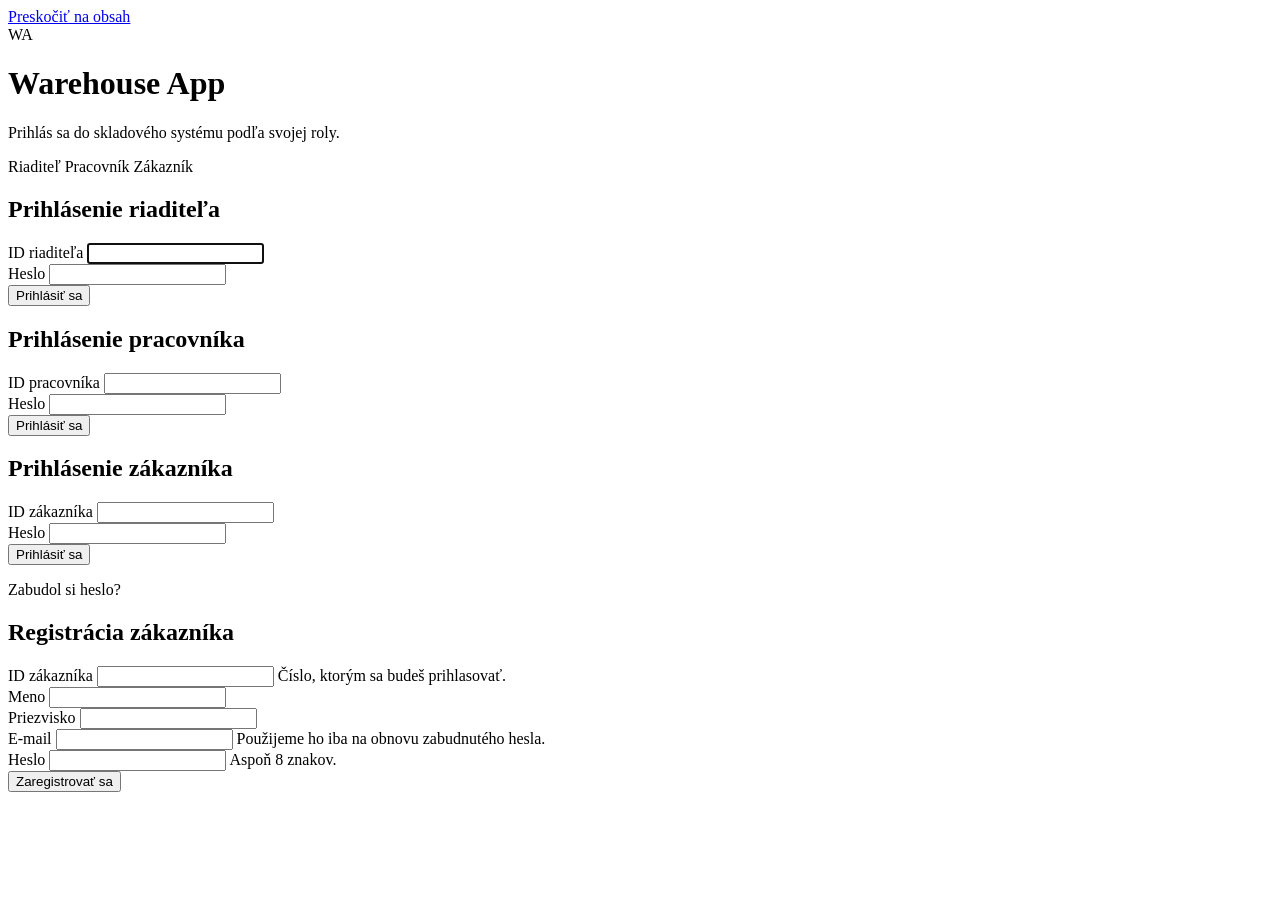
<file: src/main/resources/templates/index.html>
<!DOCTYPE html>
<html lang="sk" xmlns:th="http://www.thymeleaf.org">
<head th:replace="~{fragments/layout :: hlavicka('Prihlásenie')}"></head>
<body class="page-login">
<a class="skip-link" href="#obsah">Preskočiť na obsah</a>
<div class="login-head">
    <span class="brand-mark" aria-hidden="true">WA</span>
    <h1>Warehouse App</h1>
    <p>Prihlás sa do skladového systému podľa svojej roly.</p>
</div>
<main id="obsah" class="container container-narrow">
    <div th:replace="~{fragments/layout :: spravy}"></div>

    <nav class="tabs" aria-label="Výber roly">
        <a th:href="@{/(rola='riaditel')}" class="tab"
           th:classappend="${rola == 'riaditel'} ? 'tab-active'"
           th:attr="aria-current=${rola == 'riaditel'} ? 'page' : null">Riaditeľ</a>
        <a th:href="@{/(rola='pracovnik')}" class="tab"
           th:classappend="${rola == 'pracovnik'} ? 'tab-active'"
           th:attr="aria-current=${rola == 'pracovnik'} ? 'page' : null">Pracovník</a>
        <a th:href="@{/(rola='zakaznik')}" class="tab"
           th:classappend="${rola == 'zakaznik'} ? 'tab-active'"
           th:attr="aria-current=${rola == 'zakaznik'} ? 'page' : null">Zákazník</a>
    </nav>

    <section class="card" th:if="${rola == 'riaditel'}">
        <h2>Prihlásenie riaditeľa</h2>
        <form method="post" th:action="@{/prihlasenie}">
            <input type="hidden" name="rola" value="RIADITEL">
            <div class="field">
                <label for="riaditel-id">ID riaditeľa</label>
                <input id="riaditel-id" type="text" name="id" inputmode="numeric" autocomplete="username" required autofocus>
            </div>
            <div class="field">
                <label for="riaditel-heslo">Heslo</label>
                <input id="riaditel-heslo" type="password" name="heslo" autocomplete="current-password" required>
            </div>
            <button type="submit" class="btn btn-primary btn-block">Prihlásiť sa</button>
        </form>
    </section>

    <section class="card" th:if="${rola == 'pracovnik'}">
        <h2>Prihlásenie pracovníka</h2>
        <form method="post" th:action="@{/prihlasenie}">
            <input type="hidden" name="rola" value="PRACOVNIK">
            <div class="field">
                <label for="pracovnik-id">ID pracovníka</label>
                <input id="pracovnik-id" type="text" name="id" inputmode="numeric" autocomplete="username" required autofocus>
            </div>
            <div class="field">
                <label for="pracovnik-heslo">Heslo</label>
                <input id="pracovnik-heslo" type="password" name="heslo" autocomplete="current-password" required>
            </div>
            <button type="submit" class="btn btn-primary btn-block">Prihlásiť sa</button>
        </form>
    </section>

    <section class="card" th:if="${rola == 'zakaznik'}">
        <h2>Prihlásenie zákazníka</h2>
        <form method="post" th:action="@{/prihlasenie}">
            <input type="hidden" name="rola" value="ZAKAZNIK">
            <div class="field">
                <label for="zakaznik-id">ID zákazníka</label>
                <input id="zakaznik-id" type="text" name="id" inputmode="numeric" autocomplete="username" required autofocus>
            </div>
            <div class="field">
                <label for="zakaznik-heslo">Heslo</label>
                <input id="zakaznik-heslo" type="password" name="heslo" autocomplete="current-password" required>
            </div>
            <button type="submit" class="btn btn-primary btn-block">Prihlásiť sa</button>
        </form>
        <p class="text-center form-link"><a th:href="@{/heslo/zabudnute}">Zabudol si heslo?</a></p>
    </section>

    <section class="card" th:if="${rola == 'zakaznik'}">
        <h2>Registrácia zákazníka</h2>
        <form method="post" th:action="@{/registracia}">
            <div class="field">
                <label for="registracia-id">ID zákazníka</label>
                <input id="registracia-id" type="text" name="id" inputmode="numeric" autocomplete="off" required>
                <span class="hint">Číslo, ktorým sa budeš prihlasovať.</span>
            </div>
            <div class="field">
                <label for="registracia-meno">Meno</label>
                <input id="registracia-meno" type="text" name="meno" autocomplete="given-name" required>
            </div>
            <div class="field">
                <label for="registracia-priezvisko">Priezvisko</label>
                <input id="registracia-priezvisko" type="text" name="priezvisko" autocomplete="family-name" required>
            </div>
            <div class="field">
                <label for="registracia-email">E-mail</label>
                <input id="registracia-email" type="email" name="email" autocomplete="email" maxlength="254" required>
                <span class="hint">Použijeme ho iba na obnovu zabudnutého hesla.</span>
            </div>
            <div class="field">
                <label for="registracia-heslo">Heslo</label>
                <input id="registracia-heslo" type="password" name="heslo" autocomplete="new-password"
                       minlength="8" maxlength="72" required>
                <span class="hint">Aspoň 8 znakov.</span>
            </div>
            <button type="submit" class="btn btn-ghost btn-block">Zaregistrovať sa</button>
        </form>
    </section>
</main>
<footer th:replace="~{fragments/layout :: pata}"></footer>
<script th:replace="~{fragments/layout :: appskript}"></script>
</body>
</html>
</file>
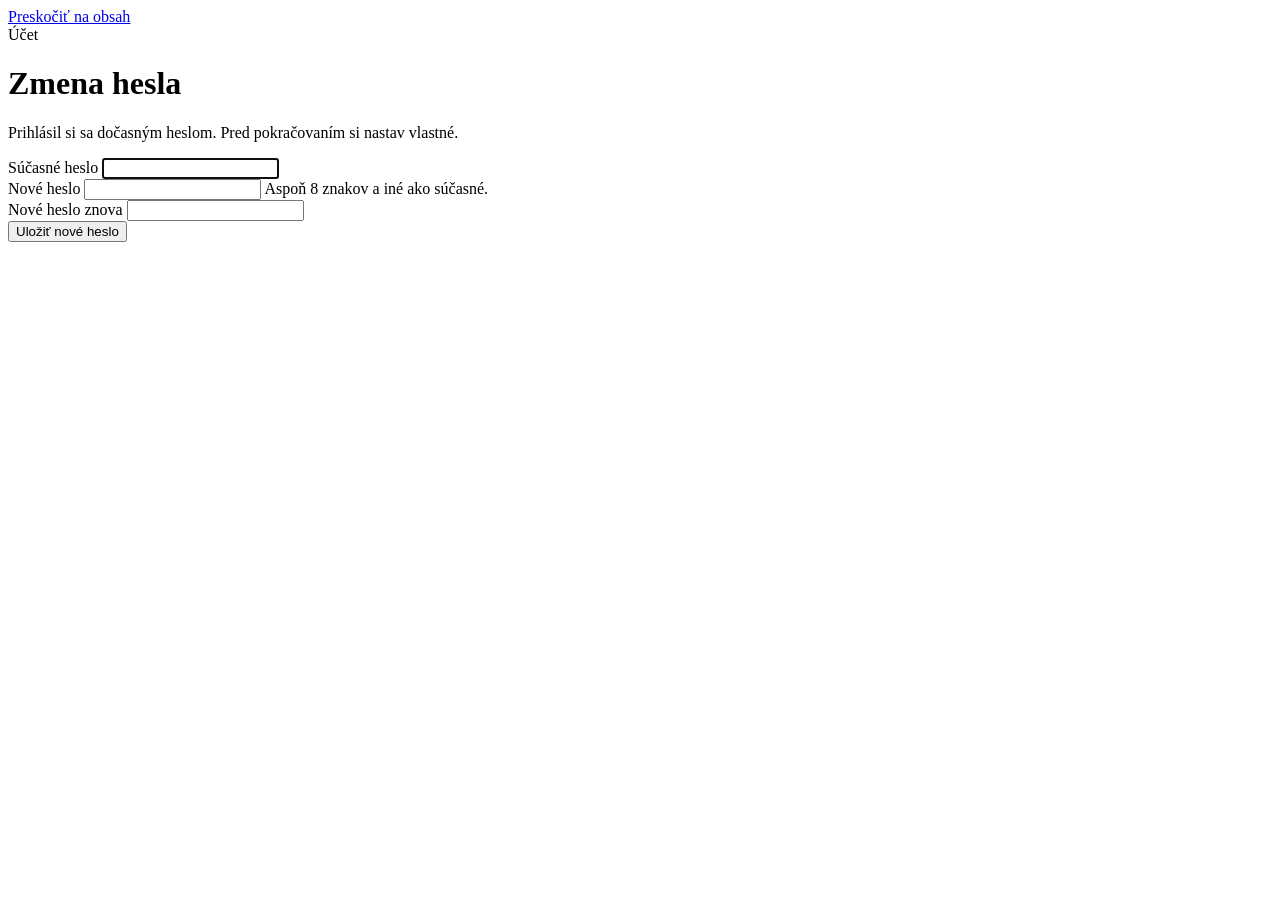
<file: src/main/resources/templates/heslo.html>
<!DOCTYPE html>
<html lang="sk" xmlns:th="http://www.thymeleaf.org">
<head th:replace="~{fragments/layout :: hlavicka('Zmena hesla')}"></head>
<body>
<a class="skip-link" href="#obsah">Preskočiť na obsah</a>
<header th:replace="~{fragments/layout :: topbar(null)}"></header>
<main id="obsah" class="container container-narrow">
    <div class="page-head">
        <div>
            <span class="eyebrow">Účet</span>
            <h1>Zmena hesla</h1>
            <p th:if="${pouzivatel != null and pouzivatel.zmenaHesla}">
                Prihlásil si sa dočasným heslom. Pred pokračovaním si nastav vlastné.
            </p>
        </div>
    </div>
    <div th:replace="~{fragments/layout :: spravy}"></div>

    <section class="card">
        <form method="post" th:action="@{/heslo}">
            <div class="field">
                <label for="sucasne-heslo">Súčasné heslo</label>
                <input id="sucasne-heslo" type="password" name="sucasneHeslo" autocomplete="current-password"
                       required autofocus>
            </div>
            <div class="field">
                <label for="nove-heslo">Nové heslo</label>
                <input id="nove-heslo" type="password" name="noveHeslo" autocomplete="new-password"
                       minlength="8" maxlength="72" required>
                <span class="hint">Aspoň 8 znakov a iné ako súčasné.</span>
            </div>
            <div class="field">
                <label for="nove-heslo-znova">Nové heslo znova</label>
                <input id="nove-heslo-znova" type="password" name="noveHesloZnova" autocomplete="new-password"
                       minlength="8" maxlength="72" required>
            </div>
            <button type="submit" class="btn btn-primary btn-block">Uložiť nové heslo</button>
        </form>
    </section>
</main>
<footer th:replace="~{fragments/layout :: pata}"></footer>
<script th:replace="~{fragments/layout :: appskript}"></script>
</body>
</html>
</file>
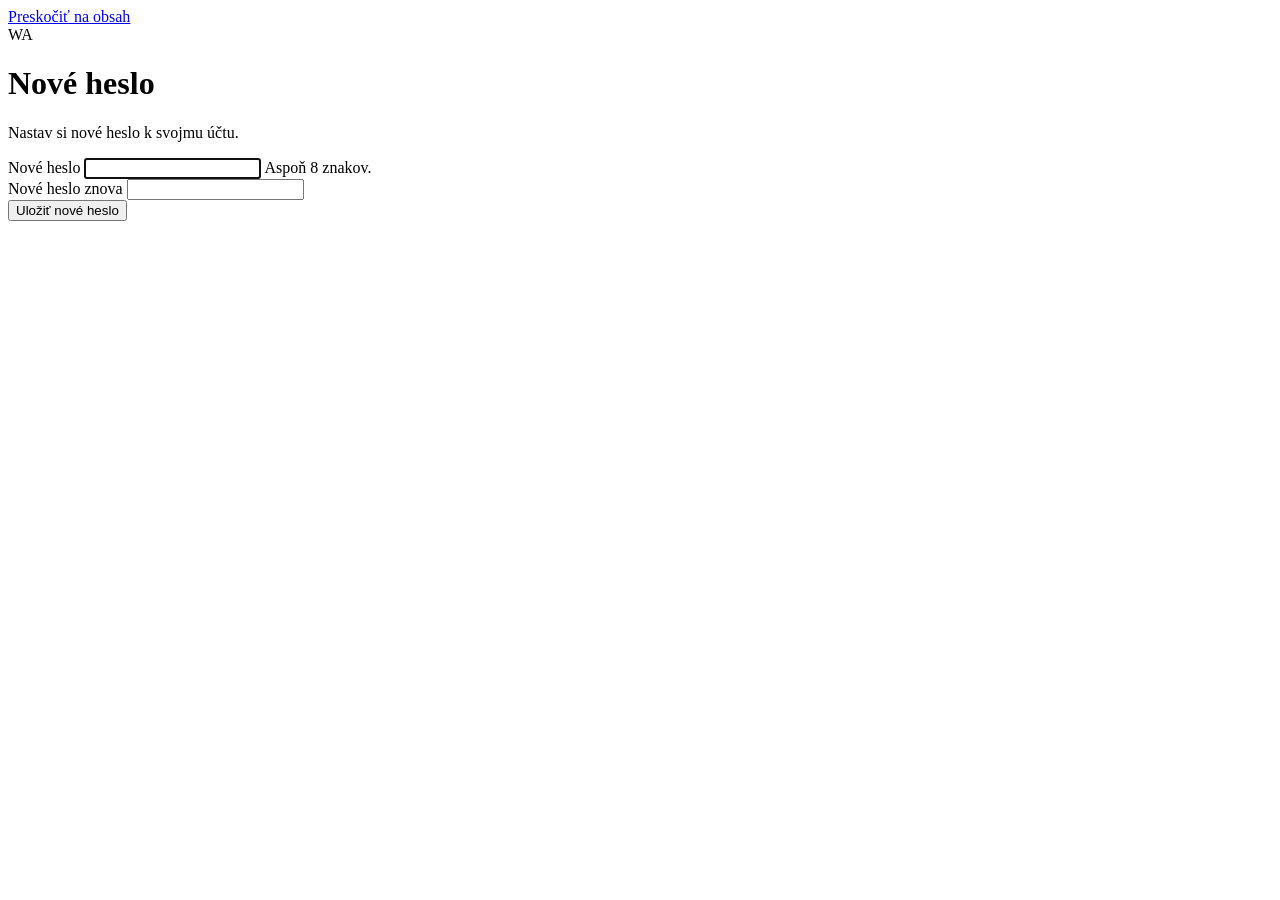
<file: src/main/resources/templates/obnova-hesla.html>
<!DOCTYPE html>
<html lang="sk" xmlns:th="http://www.thymeleaf.org">
<head th:replace="~{fragments/layout :: hlavicka('Nové heslo')}"></head>
<body class="page-login">
<a class="skip-link" href="#obsah">Preskočiť na obsah</a>
<div class="login-head">
    <span class="brand-mark" aria-hidden="true">WA</span>
    <h1>Nové heslo</h1>
    <p>Nastav si nové heslo k svojmu účtu.</p>
</div>
<main id="obsah" class="container container-narrow">
    <div th:replace="~{fragments/layout :: spravy}"></div>
    <section class="card">
        <form method="post" th:action="@{/heslo/obnova}">
            <input type="hidden" name="token" th:value="${token}">
            <div class="field">
                <label for="nove-heslo">Nové heslo</label>
                <input id="nove-heslo" type="password" name="noveHeslo" autocomplete="new-password"
                       minlength="8" maxlength="72" required autofocus>
                <span class="hint">Aspoň 8 znakov.</span>
            </div>
            <div class="field">
                <label for="nove-heslo-znova">Nové heslo znova</label>
                <input id="nove-heslo-znova" type="password" name="noveHesloZnova" autocomplete="new-password"
                       minlength="8" maxlength="72" required>
            </div>
            <button type="submit" class="btn btn-primary btn-block">Uložiť nové heslo</button>
        </form>
    </section>
</main>
<footer th:replace="~{fragments/layout :: pata}"></footer>
<script th:replace="~{fragments/layout :: appskript}"></script>
</body>
</html>
</file>
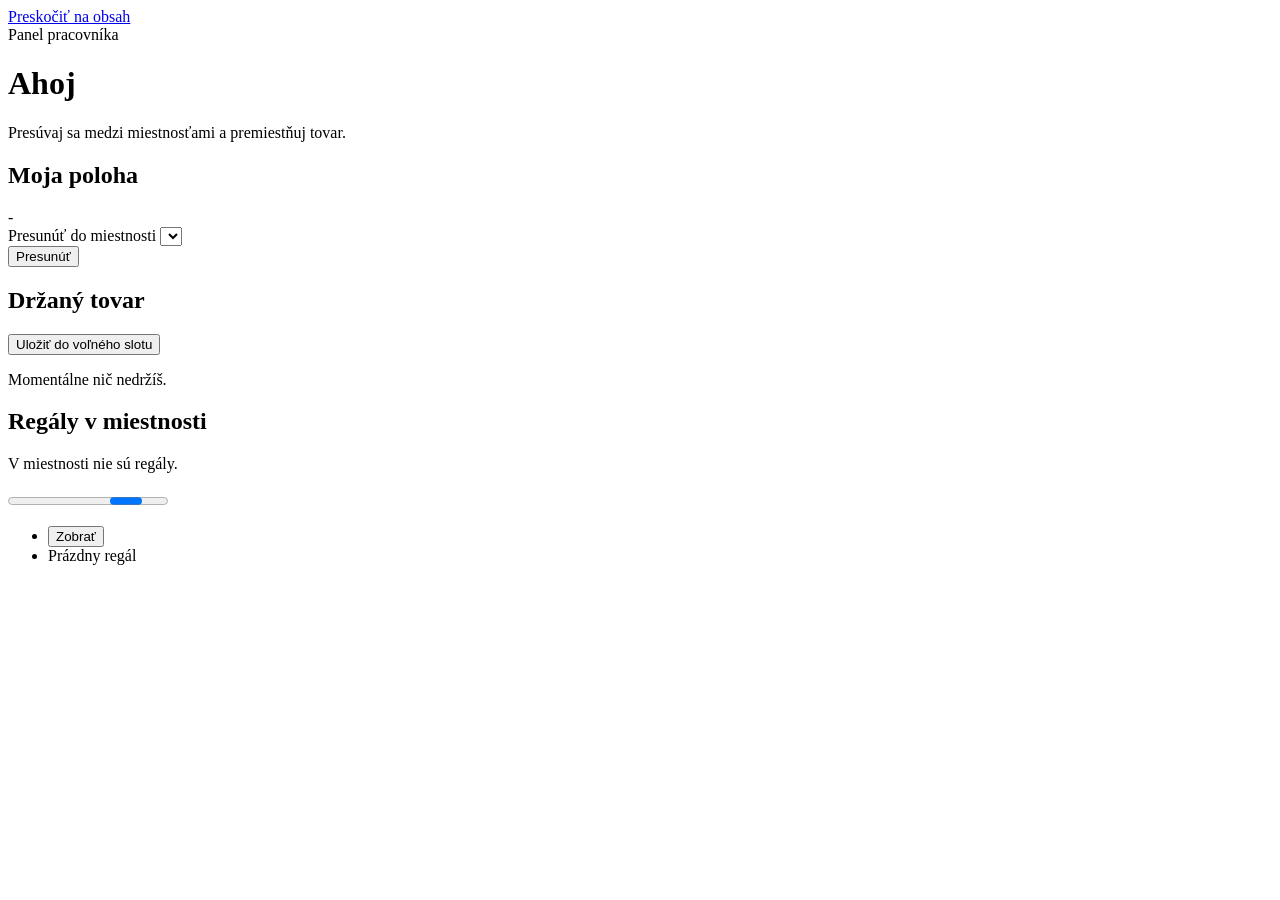
<file: src/main/resources/templates/pracovnik.html>
<!DOCTYPE html>
<html lang="sk" xmlns:th="http://www.thymeleaf.org">
<head th:replace="~{fragments/layout :: hlavicka('Pracovník')}"></head>
<body>
<a class="skip-link" href="#obsah">Preskočiť na obsah</a>
<header th:replace="~{fragments/layout :: topbar('Pracovník')}"></header>
<main id="obsah" class="container">
    <div class="page-head">
        <div>
            <span class="eyebrow">Panel pracovníka</span>
            <h1 th:text="'Ahoj, ' + ${pracovnik.meno}">Ahoj</h1>
            <p>Presúvaj sa medzi miestnosťami a premiestňuj tovar.</p>
        </div>
    </div>
    <div th:replace="~{fragments/layout :: spravy}"></div>

    <div class="grid-2 section-gap">
        <section class="card">
            <div class="card-head">
                <h2>Moja poloha</h2>
                <span class="badge badge-blue" th:text="${pracovnik.miestnost}">-</span>
            </div>
            <form method="post" th:action="@{/pracovnik/presun}">
                <div class="field">
                    <label for="miestnost">Presunúť do miestnosti</label>
                    <select id="miestnost" name="miestnost">
                        <option th:each="miestnost : ${miestnosti}" th:value="${miestnost.kluc}"
                                th:text="${miestnost.kluc}"
                                th:selected="${miestnost.kluc == pracovnik.miestnost}"></option>
                    </select>
                </div>
                <button type="submit" class="btn btn-primary">Presunúť</button>
            </form>
        </section>

        <section class="card">
            <div class="card-head"><h2>Držaný tovar</h2></div>
            <div th:if="${drzanyTovar != null}">
                <p>
                    <span class="badge badge-gold num" th:text="'ID ' + ${drzanyTovar.id}"></span>
                    <strong th:text="${drzanyTovar.nazov}"></strong>
                    <span class="muted num" th:text="'· ' + ${drzanyTovar.vaha} + ' g'"></span>
                </p>
                <form method="post" th:action="@{/pracovnik/uloz}">
                    <button type="submit" class="btn btn-gold">Uložiť do voľného slotu</button>
                </form>
            </div>
            <p class="empty-state" th:if="${drzanyTovar == null}">Momentálne nič nedržíš.</p>
        </section>
    </div>

    <section class="card">
        <div class="card-head"><h2>Regály v miestnosti</h2></div>
        <p class="empty-state" th:if="${regale.isEmpty()}">V miestnosti nie sú regály.</p>
        <div class="rack-grid">
            <div class="rack" th:each="regal : ${regale}" th:with="obsadene=${regal.tovar.size()}">
                <div class="rack-head">
                    <h3 th:text="'Regál #' + ${regal.id}"></h3>
                </div>
                <progress class="meter" th:classappend="${obsadene >= regal.kapacita} ? 'meter-full'"
                          th:max="${regal.kapacita}" th:value="${obsadene}"
                          th:attr="aria-label=${obsadene + ' z ' + regal.kapacita + ' slotov obsadených'}"></progress>
                <div class="meter-label num" th:text="${obsadene} + ' / ' + ${regal.kapacita} + ' slotov obsadených'"></div>
                <ul>
                    <li th:each="tovar : ${regal.tovar}">
                        <span>
                            <span class="slot num" th:text="${tovar.slot}"></span>
                            <span th:text="${tovar.id} + ' · ' + ${tovar.nazov}"></span>
                        </span>
                        <form method="post" th:action="@{/pracovnik/zober}">
                            <input type="hidden" name="tovarId" th:value="${tovar.id}">
                            <button type="submit" class="btn btn-ghost btn-sm">Zobrať</button>
                        </form>
                    </li>
                    <li th:if="${regal.tovar.isEmpty()}"><span class="empty-state">Prázdny regál</span></li>
                </ul>
            </div>
        </div>
    </section>
</main>
<footer th:replace="~{fragments/layout :: pata}"></footer>
<script th:replace="~{fragments/layout :: appskript}"></script>
</body>
</html>
</file>
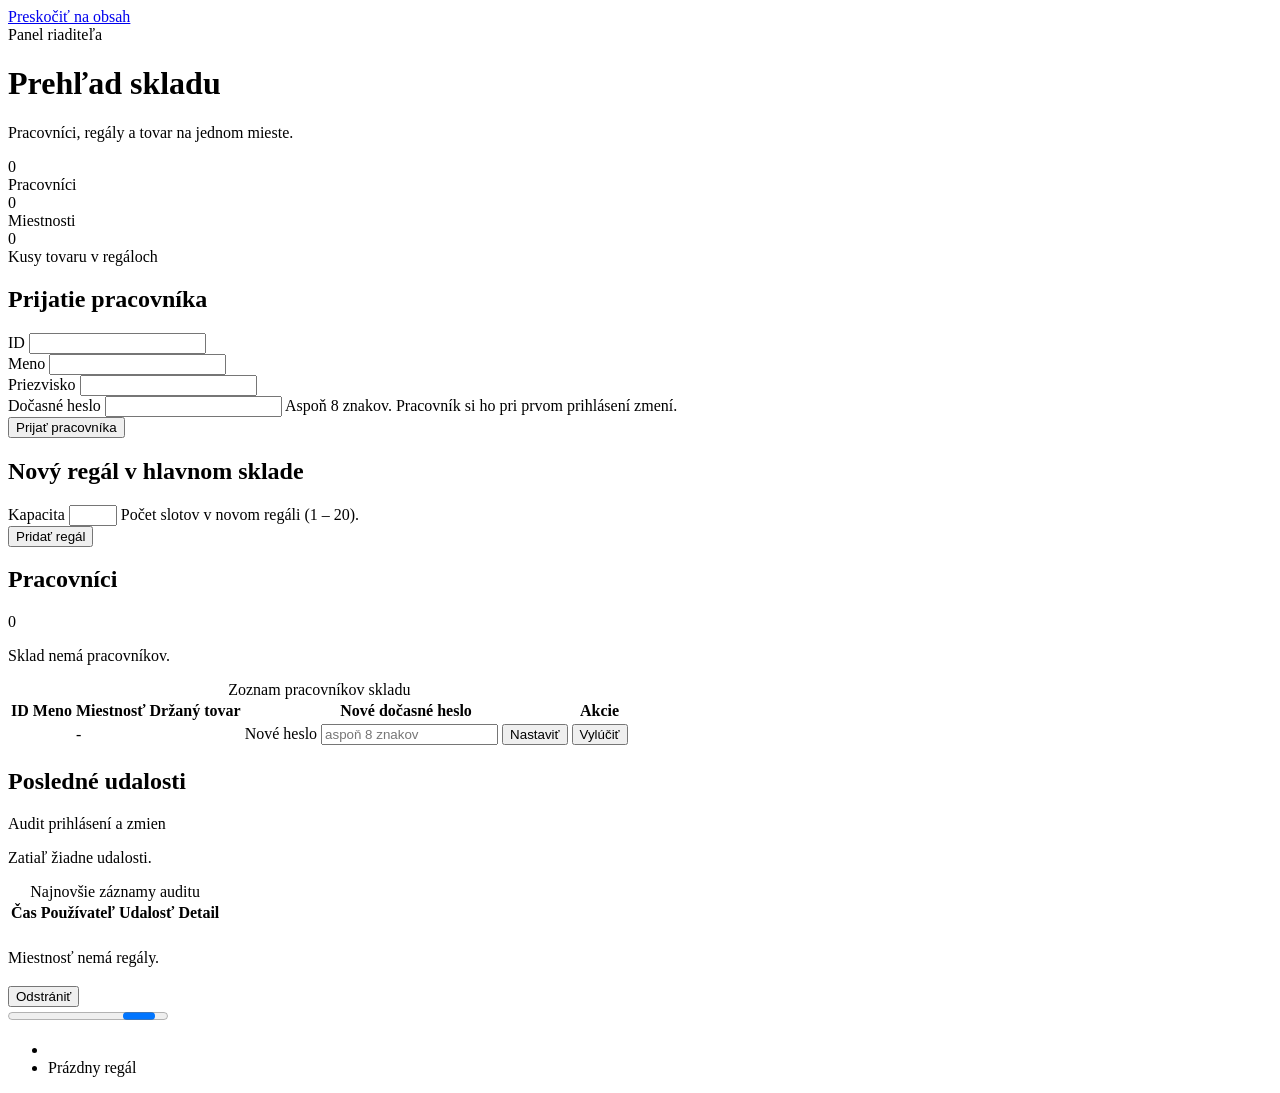
<file: src/main/resources/templates/riaditel.html>
<!DOCTYPE html>
<html lang="sk" xmlns:th="http://www.thymeleaf.org">
<head th:replace="~{fragments/layout :: hlavicka('Riaditeľ')}"></head>
<body>
<a class="skip-link" href="#obsah">Preskočiť na obsah</a>
<header th:replace="~{fragments/layout :: topbar('Riaditeľ')}"></header>
<main id="obsah" class="container">
    <div class="page-head">
        <div>
            <span class="eyebrow">Panel riaditeľa</span>
            <h1>Prehľad skladu</h1>
            <p>Pracovníci, regály a tovar na jednom mieste.</p>
        </div>
    </div>
    <div th:replace="~{fragments/layout :: spravy}"></div>

    <div class="stat-grid">
        <div class="stat">
            <div class="stat-value num" th:text="${pocetPracovnikov}">0</div>
            <div class="stat-label">Pracovníci</div>
        </div>
        <div class="stat">
            <div class="stat-value num" th:text="${pocetMiestnosti}">0</div>
            <div class="stat-label">Miestnosti</div>
        </div>
        <div class="stat">
            <div class="stat-value num" th:text="${pocetTovarov}">0</div>
            <div class="stat-label">Kusy tovaru v regáloch</div>
        </div>
    </div>

    <div class="grid-2 section-gap">
        <section class="card">
            <div class="card-head"><h2>Prijatie pracovníka</h2></div>
            <form method="post" th:action="@{/riaditel/pracovnici}">
                <div class="grid-3">
                    <div class="field">
                        <label for="pracovnik-id">ID</label>
                        <input id="pracovnik-id" type="text" name="id" inputmode="numeric" autocomplete="off" required>
                    </div>
                    <div class="field">
                        <label for="pracovnik-meno">Meno</label>
                        <input id="pracovnik-meno" type="text" name="meno" autocomplete="off" required>
                    </div>
                    <div class="field">
                        <label for="pracovnik-priezvisko">Priezvisko</label>
                        <input id="pracovnik-priezvisko" type="text" name="priezvisko" autocomplete="off" required>
                    </div>
                </div>
                <div class="field">
                    <label for="pracovnik-heslo">Dočasné heslo</label>
                    <input id="pracovnik-heslo" type="password" name="heslo" autocomplete="new-password"
                           minlength="8" maxlength="72" required>
                    <span class="hint">Aspoň 8 znakov. Pracovník si ho pri prvom prihlásení zmení.</span>
                </div>
                <button type="submit" class="btn btn-primary">Prijať pracovníka</button>
            </form>
        </section>

        <section class="card">
            <div class="card-head"><h2>Nový regál v hlavnom sklade</h2></div>
            <form method="post" th:action="@{/riaditel/regale}">
                <div class="field">
                    <label for="kapacita">Kapacita</label>
                    <input id="kapacita" type="number" name="kapacita" min="1" max="20" inputmode="numeric" required>
                    <span class="hint">Počet slotov v novom regáli (1 – 20).</span>
                </div>
                <button type="submit" class="btn btn-gold">Pridať regál</button>
            </form>
        </section>
    </div>

    <section class="card">
        <div class="card-head">
            <h2>Pracovníci</h2>
            <span class="badge badge-blue num" th:text="${pocetPracovnikov}">0</span>
        </div>
        <p class="empty-state" th:if="${pracovnici.isEmpty()}">Sklad nemá pracovníkov.</p>
        <div class="table-wrap" th:if="${!pracovnici.isEmpty()}">
            <table>
                <caption>Zoznam pracovníkov skladu</caption>
                <thead>
                <tr>
                    <th scope="col">ID</th>
                    <th scope="col">Meno</th>
                    <th scope="col">Miestnosť</th>
                    <th scope="col">Držaný tovar</th>
                    <th scope="col">Nové dočasné heslo</th>
                    <th scope="col"><span class="visually-hidden">Akcie</span></th>
                </tr>
                </thead>
                <tbody>
                <tr th:each="pracovnik : ${pracovnici}">
                    <td class="num" th:text="${pracovnik.id}"></td>
                    <td th:text="${pracovnik.meno} + ' ' + ${pracovnik.priezvisko}"></td>
                    <td><span class="badge badge-blue" th:text="${pracovnik.miestnost}">-</span></td>
                    <td class="num" th:text="${pracovnik.drzanyTovar} ?: '—'"></td>
                    <td>
                        <form class="inline-form" method="post"
                              th:action="@{'/riaditel/pracovnici/' + ${pracovnik.id} + '/heslo'}">
                            <label class="visually-hidden" th:for="'heslo-' + ${pracovnik.id}"
                                   th:text="'Nové heslo pre ' + ${pracovnik.meno}">Nové heslo</label>
                            <input th:id="'heslo-' + ${pracovnik.id}" type="password" name="heslo"
                                   autocomplete="new-password" minlength="8" maxlength="72" required
                                   placeholder="aspoň 8 znakov">
                            <button type="submit" class="btn btn-ghost btn-sm">Nastaviť</button>
                        </form>
                    </td>
                    <td>
                        <form method="post" th:action="@{'/riaditel/pracovnici/' + ${pracovnik.id} + '/vylucenie'}"
                              th:attr="data-potvrdenie=${'Naozaj vylúčiť pracovníka ' + pracovnik.meno + ' ' + pracovnik.priezvisko + '?'}">
                            <button type="submit" class="btn btn-danger btn-sm">Vylúčiť</button>
                        </form>
                    </td>
                </tr>
                </tbody>
            </table>
        </div>
    </section>

    <section class="card">
        <div class="card-head">
            <h2>Posledné udalosti</h2>
            <span class="muted">Audit prihlásení a zmien</span>
        </div>
        <p class="empty-state" th:if="${udalosti.isEmpty()}">Zatiaľ žiadne udalosti.</p>
        <div class="table-wrap" th:if="${!udalosti.isEmpty()}">
            <table>
                <caption>Najnovšie záznamy auditu</caption>
                <thead>
                <tr>
                    <th scope="col">Čas</th>
                    <th scope="col">Používateľ</th>
                    <th scope="col">Udalosť</th>
                    <th scope="col">Detail</th>
                </tr>
                </thead>
                <tbody>
                <tr th:each="udalost : ${udalosti}">
                    <td class="num muted" th:text="${udalost.cas}"></td>
                    <td class="num" th:text="${udalost.pouzivatel}"></td>
                    <td>
                        <span class="badge" th:classappend="${udalost.varovanie} ? 'badge-gold' : 'badge-blue'"
                              th:text="${udalost.akcia}"></span>
                    </td>
                    <td class="truncate" th:text="${udalost.detail} ?: '—'" th:title="${udalost.detail}"></td>
                </tr>
                </tbody>
            </table>
        </div>
    </section>

    <section class="card" th:each="miestnost : ${miestnosti}">
        <div class="card-head">
            <h2 th:text="${miestnost.kluc}"></h2>
            <span class="badge" th:classappend="${miestnost.typ == 'VELKY'} ? 'badge-velky' : 'badge-maly'"
                  th:text="${miestnost.typ == 'VELKY'} ? 'Veľký sklad' : 'Malý sklad'"></span>
        </div>
        <p class="empty-state" th:if="${regale.get(miestnost.kluc).isEmpty()}">Miestnosť nemá regály.</p>
        <div class="rack-grid">
            <div class="rack" th:each="regal : ${regale.get(miestnost.kluc)}"
                 th:with="obsadene=${regal.tovar.size()}">
                <div class="rack-head">
                    <h3 th:text="'Regál #' + ${regal.id}"></h3>
                    <form method="post" th:action="@{'/riaditel/regale/' + ${regal.id} + '/odstranenie'}"
                          th:if="${miestnost.typ == 'VELKY'}"
                          data-potvrdenie="Naozaj odstrániť tento regál?">
                        <button type="submit" class="btn btn-danger btn-sm">Odstrániť</button>
                    </form>
                </div>
                <progress class="meter" th:classappend="${obsadene >= regal.kapacita} ? 'meter-full'"
                          th:max="${regal.kapacita}" th:value="${obsadene}"
                          th:attr="aria-label=${obsadene + ' z ' + regal.kapacita + ' slotov obsadených'}"></progress>
                <div class="meter-label num" th:text="${obsadene} + ' / ' + ${regal.kapacita} + ' slotov obsadených'"></div>
                <ul>
                    <li th:each="tovar : ${regal.tovar}">
                        <span>
                            <span class="slot num" th:text="${tovar.slot}"></span>
                            <span th:text="${tovar.id} + ' · ' + ${tovar.nazov}"></span>
                        </span>
                        <span class="muted num" th:text="${tovar.vaha} + ' g'"></span>
                    </li>
                    <li th:if="${regal.tovar.isEmpty()}"><span class="empty-state">Prázdny regál</span></li>
                </ul>
            </div>
        </div>
    </section>
</main>
<footer th:replace="~{fragments/layout :: pata}"></footer>
<dialog th:replace="~{fragments/layout :: potvrdenie}"></dialog>
<script th:replace="~{fragments/layout :: appskript}"></script>
</body>
</html>
</file>
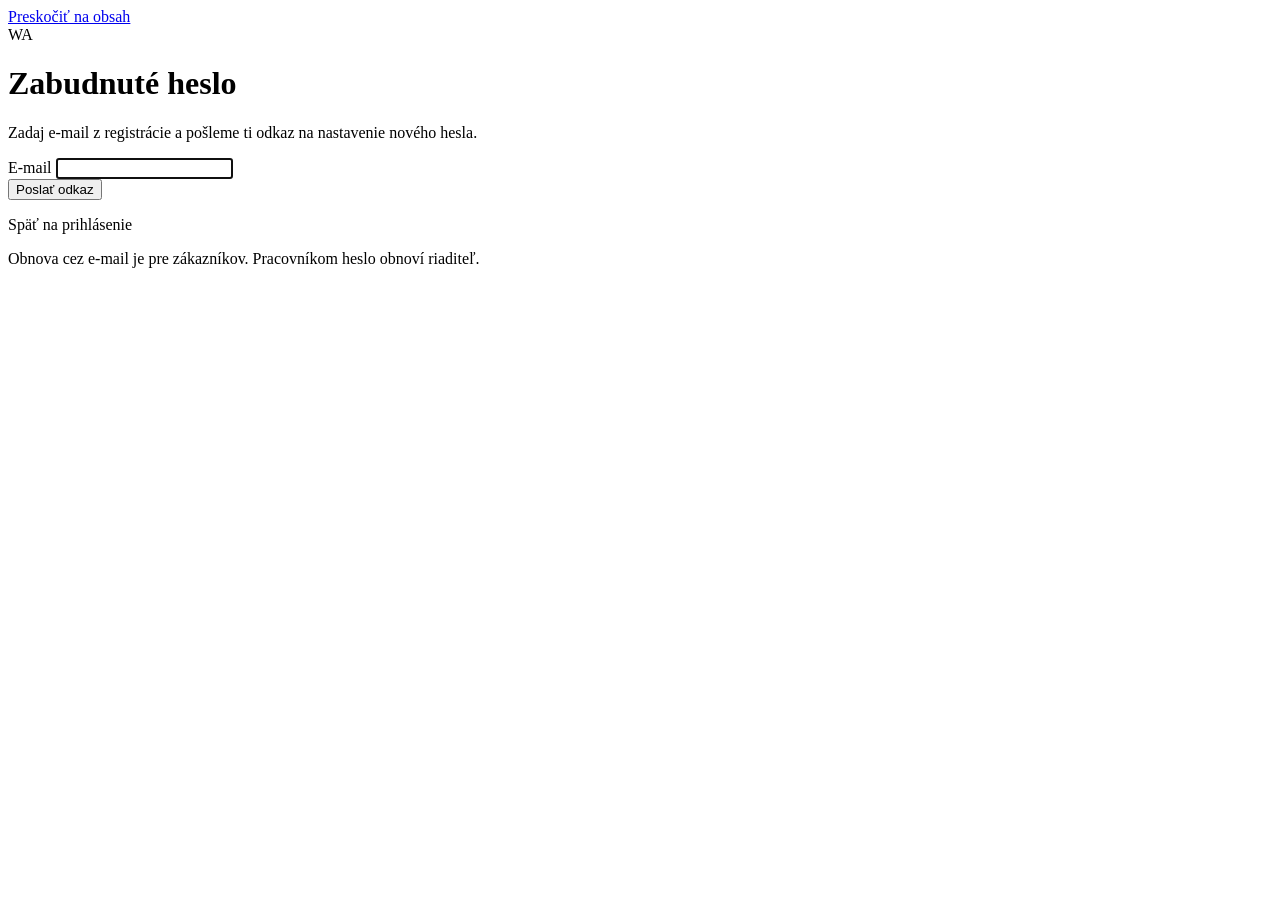
<file: src/main/resources/templates/zabudnute-heslo.html>
<!DOCTYPE html>
<html lang="sk" xmlns:th="http://www.thymeleaf.org">
<head th:replace="~{fragments/layout :: hlavicka('Zabudnuté heslo')}"></head>
<body class="page-login">
<a class="skip-link" href="#obsah">Preskočiť na obsah</a>
<div class="login-head">
    <span class="brand-mark" aria-hidden="true">WA</span>
    <h1>Zabudnuté heslo</h1>
    <p>Zadaj e-mail z registrácie a pošleme ti odkaz na nastavenie nového hesla.</p>
</div>
<main id="obsah" class="container container-narrow">
    <div th:replace="~{fragments/layout :: spravy}"></div>
    <section class="card">
        <form method="post" th:action="@{/heslo/zabudnute}">
            <div class="field">
                <label for="email">E-mail</label>
                <input id="email" type="email" name="email" autocomplete="email" maxlength="254" required autofocus>
            </div>
            <button type="submit" class="btn btn-primary btn-block">Poslať odkaz</button>
        </form>
        <p class="text-center form-link"><a th:href="@{/(rola='zakaznik')}">Späť na prihlásenie</a></p>
    </section>
    <p class="text-center muted">Obnova cez e-mail je pre zákazníkov. Pracovníkom heslo obnoví riaditeľ.</p>
</main>
<footer th:replace="~{fragments/layout :: pata}"></footer>
<script th:replace="~{fragments/layout :: appskript}"></script>
</body>
</html>
</file>
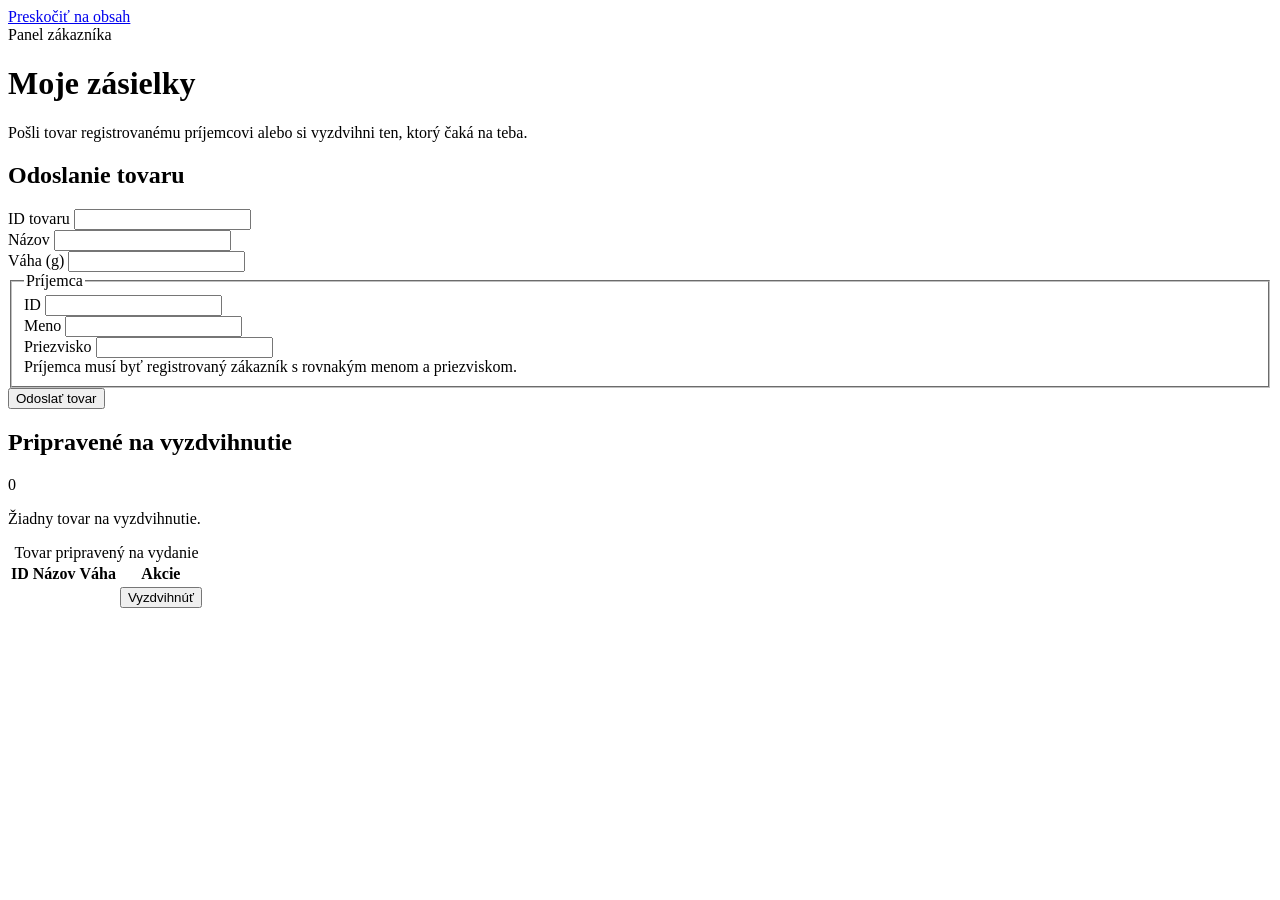
<file: src/main/resources/templates/zakaznik.html>
<!DOCTYPE html>
<html lang="sk" xmlns:th="http://www.thymeleaf.org">
<head th:replace="~{fragments/layout :: hlavicka('Zákazník')}"></head>
<body>
<a class="skip-link" href="#obsah">Preskočiť na obsah</a>
<header th:replace="~{fragments/layout :: topbar('Zákazník')}"></header>
<main id="obsah" class="container">
    <div class="page-head">
        <div>
            <span class="eyebrow">Panel zákazníka</span>
            <h1>Moje zásielky</h1>
            <p>Pošli tovar registrovanému príjemcovi alebo si vyzdvihni ten, ktorý čaká na teba.</p>
        </div>
    </div>
    <div th:replace="~{fragments/layout :: spravy}"></div>

    <div class="grid-2">
        <section class="card">
            <div class="card-head"><h2>Odoslanie tovaru</h2></div>
            <form method="post" th:action="@{/zakaznik/tovar}">
                <div class="grid-3">
                    <div class="field">
                        <label for="tovar-id">ID tovaru</label>
                        <input id="tovar-id" type="text" name="id" inputmode="numeric" autocomplete="off" required>
                    </div>
                    <div class="field">
                        <label for="tovar-nazov">Názov</label>
                        <input id="tovar-nazov" type="text" name="nazov" autocomplete="off" required>
                    </div>
                    <div class="field">
                        <label for="tovar-vaha">Váha (g)</label>
                        <input id="tovar-vaha" type="number" name="vaha" min="1" inputmode="numeric" required>
                    </div>
                </div>
                <fieldset class="fieldset">
                    <legend>Príjemca</legend>
                    <div class="grid-3">
                        <div class="field">
                            <label for="prijemca-id">ID</label>
                            <input id="prijemca-id" type="text" name="prijemcaId" inputmode="numeric" autocomplete="off" required>
                        </div>
                        <div class="field">
                            <label for="prijemca-meno">Meno</label>
                            <input id="prijemca-meno" type="text" name="prijemcaMeno" autocomplete="off" required>
                        </div>
                        <div class="field">
                            <label for="prijemca-priezvisko">Priezvisko</label>
                            <input id="prijemca-priezvisko" type="text" name="prijemcaPriezvisko" autocomplete="off" required>
                        </div>
                    </div>
                    <span class="hint muted">Príjemca musí byť registrovaný zákazník s rovnakým menom a priezviskom.</span>
                </fieldset>
                <button type="submit" class="btn btn-primary">Odoslať tovar</button>
            </form>
        </section>

        <section class="card">
            <div class="card-head">
                <h2>Pripravené na vyzdvihnutie</h2>
                <span class="badge badge-gold num" th:text="${tovar.size()}">0</span>
            </div>
            <p class="empty-state" th:if="${tovar.isEmpty()}">Žiadny tovar na vyzdvihnutie.</p>
            <div class="table-wrap" th:if="${!tovar.isEmpty()}">
                <table>
                    <caption>Tovar pripravený na vydanie</caption>
                    <thead>
                    <tr>
                        <th scope="col">ID</th>
                        <th scope="col">Názov</th>
                        <th scope="col">Váha</th>
                        <th scope="col"><span class="visually-hidden">Akcie</span></th>
                    </tr>
                    </thead>
                    <tbody>
                    <tr th:each="polozka : ${tovar}">
                        <td class="num" th:text="${polozka.id}"></td>
                        <td class="truncate" th:text="${polozka.nazov}" th:title="${polozka.nazov}"></td>
                        <td class="num" th:text="${polozka.vaha} + ' g'"></td>
                        <td>
                            <form method="post" th:action="@{'/zakaznik/vyzdvihnutie/' + ${polozka.id}}">
                                <button type="submit" class="btn btn-gold btn-sm">Vyzdvihnúť</button>
                            </form>
                        </td>
                    </tr>
                    </tbody>
                </table>
            </div>
        </section>
    </div>
</main>
<footer th:replace="~{fragments/layout :: pata}"></footer>
<script th:replace="~{fragments/layout :: appskript}"></script>
</body>
</html>
</file>
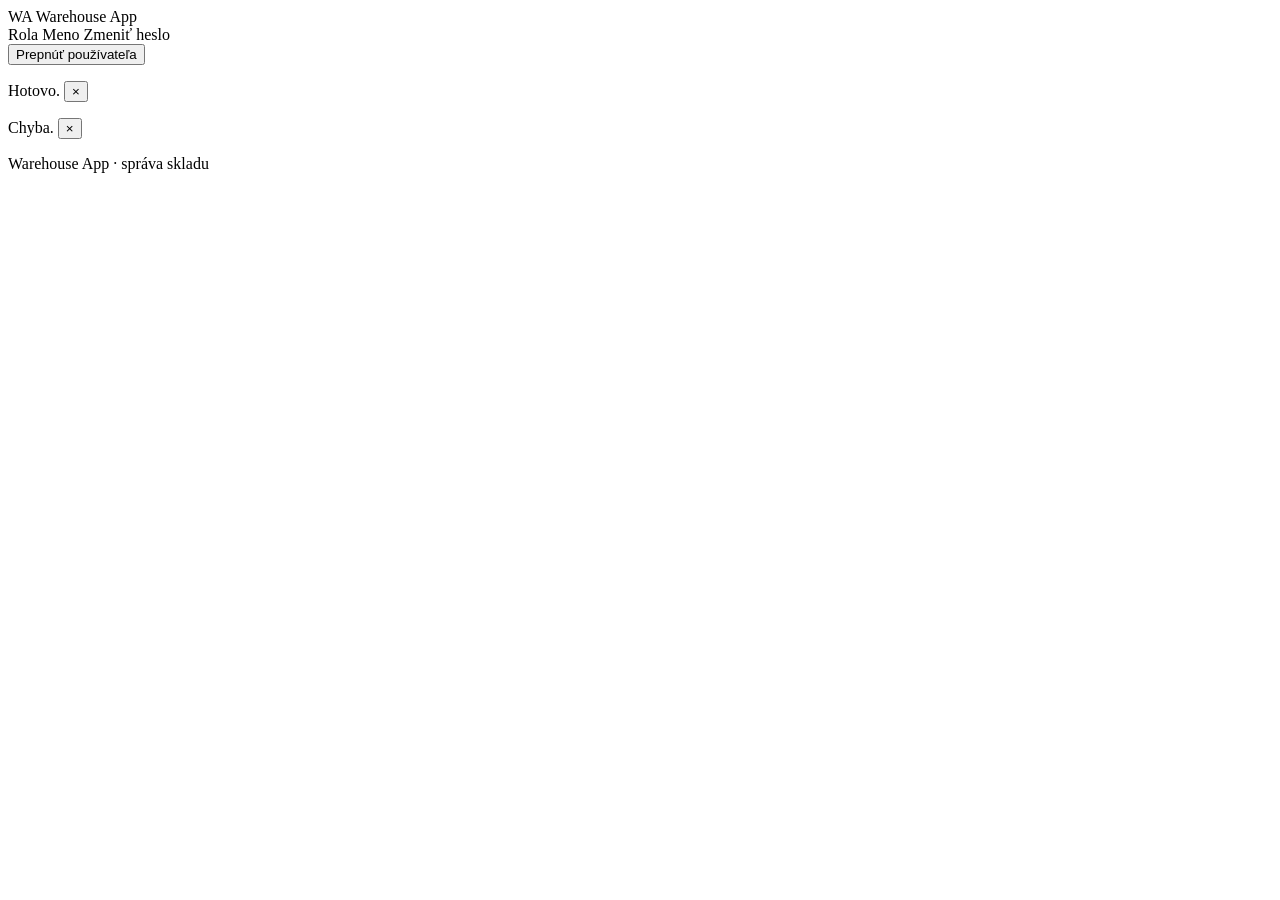
<file: src/main/resources/templates/fragments/layout.html>
<!DOCTYPE html>
<html lang="sk" xmlns:th="http://www.thymeleaf.org">
<head th:fragment="hlavicka(titul)">
    <meta charset="UTF-8">
    <meta name="viewport" content="width=device-width, initial-scale=1">
    <meta name="theme-color" content="#ffffff">
    <link rel="icon" href="data:image/svg+xml,%3Csvg xmlns='http://www.w3.org/2000/svg' viewBox='0 0 32 32'%3E%3Crect width='32' height='32' rx='8' fill='%231e3a8a'/%3E%3Crect y='28' width='32' height='4' fill='%23c9a227'/%3E%3Ctext x='16' y='20' font-family='Arial' font-size='12' font-weight='bold' fill='%23e6c96f' text-anchor='middle'%3EWA%3C/text%3E%3C/svg%3E">
    <title th:text="${titul} + ' · Warehouse App'">Warehouse App</title>
    <link rel="stylesheet" th:href="@{/css/style.css}">
</head>
<body>

<header th:fragment="topbar(sekcia)" class="topbar">
    <a class="brand" th:href="@{/}">
        <span class="brand-mark" aria-hidden="true">WA</span>
        <span>Warehouse App</span>
    </a>
    <div class="topbar-meta">
        <span class="badge badge-gold" th:if="${sekcia}" th:text="${sekcia}">Rola</span>
        <span class="topbar-user" th:if="${pouzivatel}"
              th:text="${pouzivatel.meno} + ' ' + ${pouzivatel.priezvisko}">Meno</span>
        <a class="topbar-link" th:if="${pouzivatel}" th:href="@{/heslo}">Zmeniť heslo</a>
        <form class="inline" method="post" th:action="@{/odhlasenie}" th:if="${pouzivatel}">
            <button type="submit" class="btn btn-ghost btn-sm">Prepnúť používateľa</button>
        </form>
    </div>
</header>

<div th:fragment="spravy">
    <p class="alert alert-success" role="status" aria-live="polite" th:if="${sprava}">
        <span th:text="${sprava}">Hotovo.</span>
        <button type="button" class="alert-close" data-zavriet aria-label="Zavrieť upozornenie">×</button>
    </p>
    <p class="alert alert-error" role="alert" th:if="${chyba}">
        <span th:text="${chyba}">Chyba.</span>
        <button type="button" class="alert-close" data-zavriet aria-label="Zavrieť chybu">×</button>
    </p>
</div>

<footer th:fragment="pata" class="footer">
    <span>Warehouse App · správa skladu</span>
</footer>

<dialog th:fragment="potvrdenie" id="potvrdenie" class="dialog" aria-labelledby="potvrdenie-nadpis">
    <form method="dialog">
        <h2 id="potvrdenie-nadpis">Potvrdenie</h2>
        <p id="potvrdenie-text">Naozaj chcete pokračovať?</p>
        <div class="dialog-actions">
            <button value="zrusit" class="btn btn-ghost">Zrušiť</button>
            <button value="potvrdit" class="btn btn-primary">Potvrdiť</button>
        </div>
    </form>
</dialog>

<script th:fragment="appskript" th:src="@{/js/app.js}" defer></script>

</body>
</html>
</file>
